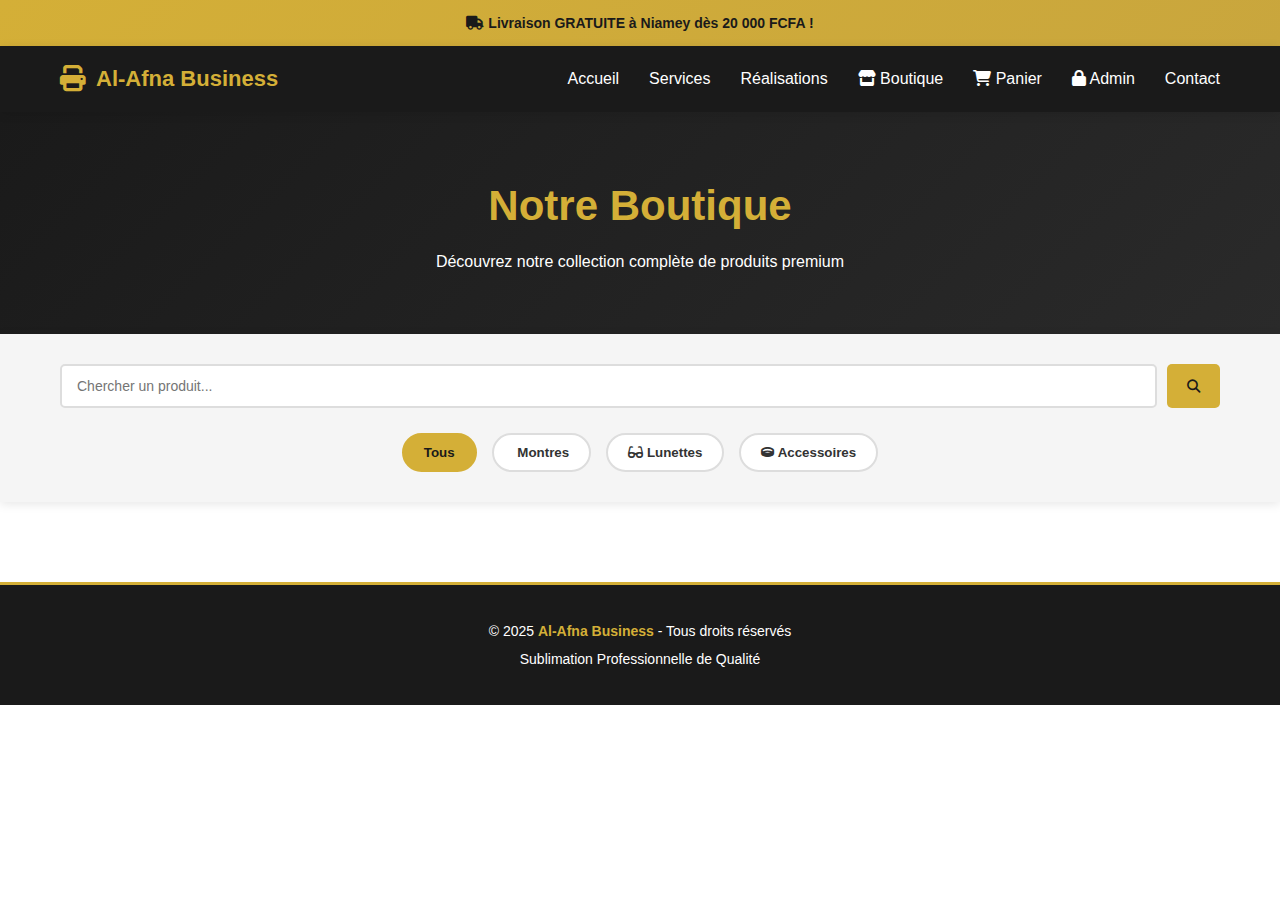
<file: boutique.html>
<!DOCTYPE html>
<html lang="fr">
<head>
    <meta charset="UTF-8">
    <meta name="viewport" content="width=device-width, initial-scale=1.0">
    <title>Boutique Complète - Al-Afna Business</title>
    <link rel="stylesheet" href="https://cdnjs.cloudflare.com/ajax/libs/font-awesome/6.4.0/css/all.min.css">
    <link rel="stylesheet" href="styles.css">
    <style>
        /* BOUTIQUE PAGE STYLES */
        .boutique-header {
            background: linear-gradient(135deg, var(--dark) 0%, #2a2a2a 100%);
            color: #fff;
            padding: 60px 20px;
            text-align: center;
        }

        .boutique-header h1 {
            font-size: 42px;
            color: var(--gold);
            margin-bottom: 10px;
        }

        .boutique-header p {
            font-size: 16px;
            margin-bottom: 0;
        }

        .filters-section {
            background-color: var(--light);
            padding: 30px 20px;
            position: sticky;
            top: 60px;
            z-index: 100;
            box-shadow: 0 2px 10px rgba(0,0,0,0.1);
        }

        .search-container {
            max-width: 1200px;
            margin: 0 auto 25px;
            display: flex;
            gap: 10px;
        }

        .search-container input {
            flex: 1;
            padding: 12px 15px;
            border: 2px solid var(--border);
            border-radius: 5px;
            font-size: 14px;
            font-family: inherit;
        }

        .search-container input:focus {
            outline: none;
            border-color: var(--gold);
        }

        .search-container button {
            padding: 12px 20px;
            background: var(--gold);
            color: var(--dark);
            border: none;
            border-radius: 5px;
            font-weight: 700;
            cursor: pointer;
            transition: transform 0.2s ease;
        }

        .search-container button:hover {
            transform: scale(1.05);
        }

        .filters {
            max-width: 1200px;
            margin: 0 auto;
            display: flex;
            gap: 15px;
            justify-content: center;
            flex-wrap: wrap;
        }

        .filter-btn {
            padding: 10px 20px;
            border: 2px solid var(--border);
            background-color: #fff;
            color: var(--text);
            border-radius: 25px;
            cursor: pointer;
            font-weight: 600;
            transition: all 0.3s ease;
            white-space: nowrap;
        }

        .filter-btn.active {
            background-color: var(--gold);
            color: var(--dark);
            border-color: var(--gold);
        }

        .filter-btn:hover {
            border-color: var(--gold);
            background-color: #f9f9f9;
        }

        .products-container {
            display: grid;
            grid-template-columns: repeat(auto-fill, minmax(280px, 1fr));
            gap: 25px;
            padding: 40px 20px;
            max-width: 1200px;
            margin: 0 auto;
        }

        .product-item {
            background: #fff;
            border-radius: 10px;
            overflow: hidden;
            box-shadow: 0 8px 20px rgba(0,0,0,0.1);
            transition: transform 0.3s ease, box-shadow 0.3s ease;
            display: flex;
            flex-direction: column;
        }

        .product-item:hover {
            transform: translateY(-10px);
            box-shadow: 0 15px 35px rgba(0,0,0,0.15);
        }

        .product-image {
            width: 100%;
            height: 250px;
            background-color: var(--light);
            display: flex;
            align-items: center;
            justify-content: center;
            color: #999;
            font-size: 50px;
            position: relative;
            overflow: hidden;
        }

        .product-image img {
            width: 100%;
            height: 100%;
            object-fit: cover;
            transition: transform 0.3s ease;
        }

        .product-item:hover .product-image img {
            transform: scale(1.1);
        }

        .stock-badge {
            position: absolute;
            top: 10px;
            right: 10px;
            padding: 8px 12px;
            background-color: #27ae60;
            color: #fff;
            border-radius: 20px;
            font-size: 11px;
            font-weight: 700;
            z-index: 10;
        }

        .stock-badge.out {
            background-color: #e74c3c;
        }

        .product-info {
            padding: 20px;
            display: flex;
            flex-direction: column;
            flex: 1;
        }

        .product-category {
            color: var(--gold);
            font-size: 11px;
            font-weight: 700;
            text-transform: uppercase;
            margin-bottom: 8px;
            letter-spacing: 0.5px;
        }

        .product-name {
            font-size: 18px;
            font-weight: 700;
            margin-bottom: 8px;
            color: var(--dark);
            line-height: 1.3;
        }

        .product-description {
            font-size: 13px;
            color: #666;
            margin-bottom: 12px;
            line-height: 1.4;
            flex: 1;
        }

        .product-colors {
            display: flex;
            gap: 8px;
            margin-bottom: 15px;
            flex-wrap: wrap;
        }

        .color-dot {
            width: 20px;
            height: 20px;
            border-radius: 50%;
            border: 2px solid #ddd;
            cursor: pointer;
            transition: transform 0.2s ease, border-color 0.2s ease;
        }

        .color-dot:hover {
            transform: scale(1.2);
            border-color: var(--gold);
        }

        .product-footer {
            display: flex;
            justify-content: space-between;
            align-items: center;
            padding-top: 15px;
            border-top: 1px solid var(--border);
            margin-top: auto;
        }

        .product-price {
            font-size: 20px;
            font-weight: 700;
            color: var(--gold);
        }

        .product-price small {
            font-size: 11px;
            color: #666;
            display: block;
        }

        .product-btn {
            padding: 10px 15px;
            background: var(--gold);
            color: var(--dark);
            border: none;
            border-radius: 5px;
            font-weight: 700;
            cursor: pointer;
            transition: all 0.3s ease;
            white-space: nowrap;
            display: flex;
            align-items: center;
            gap: 8px;
        }

        .product-btn:hover:not(.disabled) {
            transform: scale(1.05);
            background: #c9a63d;
        }

        .product-btn.disabled {
            background-color: #bbb;
            cursor: not-allowed;
            opacity: 0.6;
        }

        .no-products {
            grid-column: 1 / -1;
            text-align: center;
            padding: 80px 20px;
            color: #999;
            font-size: 18px;
        }

        /* RESPONSIVE DESIGN */
        @media (max-width: 768px) {
            .boutique-header {
                padding: 50px 20px;
            }

            .boutique-header h1 {
                font-size: 32px;
            }

            .boutique-header p {
                font-size: 14px;
            }

            .filters-section {
                top: 50px;
            }

            .search-container {
                flex-direction: column;
                margin-bottom: 20px;
            }

            .search-container input,
            .search-container button {
                width: 100%;
            }

            .filters {
                gap: 10px;
            }

            .filter-btn {
                padding: 8px 15px;
                font-size: 13px;
            }

            .products-container {
                grid-template-columns: repeat(auto-fill, minmax(200px, 1fr));
                gap: 15px;
                padding: 30px 15px;
            }

            .product-item {
                box-shadow: 0 4px 10px rgba(0,0,0,0.1);
            }

            .product-image {
                height: 200px;
            }

            .product-info {
                padding: 15px;
            }

            .product-name {
                font-size: 16px;
            }

            .product-description {
                font-size: 12px;
                margin-bottom: 10px;
            }

            .product-price {
                font-size: 18px;
            }

            .product-btn {
                padding: 8px 12px;
                font-size: 12px;
            }
        }

        @media (max-width: 480px) {
            .boutique-header {
                padding: 40px 15px;
            }

            .boutique-header h1 {
                font-size: 26px;
                margin-bottom: 8px;
            }

            .boutique-header p {
                font-size: 13px;
            }

            .filters-section {
                padding: 20px 15px;
                top: 50px;
            }

            .search-container {
                margin: 0 0 15px 0;
                gap: 8px;
            }

            .search-container input {
                padding: 10px 12px;
                font-size: 13px;
            }

            .search-container button {
                padding: 10px 15px;
            }

            .filters {
                gap: 8px;
            }

            .filter-btn {
                padding: 8px 12px;
                font-size: 12px;
            }

            .filter-btn i {
                display: none;
            }

            .products-container {
                grid-template-columns: repeat(auto-fill, minmax(150px, 1fr));
                gap: 12px;
                padding: 20px 10px;
            }

            .product-image {
                height: 150px;
            }

            .product-info {
                padding: 12px;
            }

            .product-category {
                font-size: 10px;
                margin-bottom: 5px;
            }

            .product-name {
                font-size: 14px;
                margin-bottom: 6px;
            }

            .product-description {
                font-size: 11px;
                margin-bottom: 8px;
            }

            .product-colors {
                margin-bottom: 10px;
            }

            .color-dot {
                width: 16px;
                height: 16px;
            }

            .product-footer {
                gap: 8px;
                padding-top: 10px;
            }

            .product-price {
                font-size: 16px;
            }

            .product-btn {
                padding: 8px 10px;
                font-size: 11px;
            }
        }
    </style>
</head>
<body>
    <div class="top-banner">
        <i class="fas fa-truck"></i> Livraison GRATUITE à Niamey dès 20 000 FCFA !
    </div>

    <nav>
        <div class="container">
            <div class="logo">
                <i class="fas fa-print"></i>
                Al-Afna Business
            </div>
            <button class="menu-toggle" onclick="toggleMenu()">
                <i class="fas fa-bars"></i>
            </button>
            <ul id="menu">
                <li><a href="index.html" onclick="closeMenu()">Accueil</a></li>
                <li><a href="index.html#services" onclick="closeMenu()">Services</a></li>
                <li><a href="index.html#images" onclick="closeMenu()">Réalisations</a></li>
                <li><a href="boutique.html" onclick="closeMenu()"><i class="fas fa-store"></i> Boutique</a></li>
                <li><a href="panier.html" onclick="closeMenu()"><i class="fas fa-shopping-cart"></i> Panier</a></li>
                <li><a href="admin.html" onclick="closeMenu()"><i class="fas fa-lock"></i> Admin</a></li>
                <li><a href="index.html#contact" onclick="closeMenu()">Contact</a></li>
            </ul>
        </div>
    </nav>

    <div class="boutique-header">
        <h1>Notre Boutique</h1>
        <p>Découvrez notre collection complète de produits premium</p>
    </div>

    <div class="filters-section">
        <div class="container">
            <div class="search-container">
                <input type="text" id="searchInput" placeholder="Chercher un produit..." onkeyup="filterBySearch()">
                <button onclick="filterBySearch()"><i class="fas fa-search"></i></button>
            </div>

            <div class="filters">
                <button class="filter-btn active" onclick="filterByCategory('all')">
                    Tous
                </button>
                <button class="filter-btn" onclick="filterByCategory('montres')">
                    <i class="fas fa-watch"></i> Montres
                </button>
                <button class="filter-btn" onclick="filterByCategory('lunettes')">
                    <i class="fas fa-glasses"></i> Lunettes
                </button>
                <button class="filter-btn" onclick="filterByCategory('accessoires')">
                    <i class="fas fa-ring"></i> Accessoires
                </button>
            </div>
        </div>
    </div>

    <div class="products-container" id="productsContainer">
        <!-- Les produits seront insérés ici par JavaScript -->
    </div>

    <footer>
        <p>&copy; 2025 <span class="footer-gold">Al-Afna Business</span> - Tous droits réservés</p>
        <p>Sublimation Professionnelle de Qualité</p>
    </footer>

    <script src="boutique.js"></script>
    <script src="products.js"></script>
    <script src="shop.js"></script>
</body>
</html>
</file>
<file: styles.css>
* {
    margin: 0;
    padding: 0;
    box-sizing: border-box;
}

:root {
    --gold: #d4af37;
    --dark: #1a1a1a;
    --light: #f5f5f5;
    --text: #333;
    --border: #ddd;
}

body {
    font-family: 'Segoe UI', Tahoma, Geneva, Verdana, sans-serif;
    line-height: 1.6;
    color: var(--text);
    background-color: #fff;
}

.container {
    max-width: 1200px;
    margin: 0 auto;
    padding: 0 20px;
}

/* TOP BANNER */
.top-banner {
    background: linear-gradient(135deg, var(--gold) 0%, #c9a63d 100%);
    color: var(--dark);
    text-align: center;
    padding: 12px 20px;
    font-weight: 600;
    font-size: 14px;
    animation: slideDown 0.5s ease;
}

@keyframes slideDown {
    from {
        transform: translateY(-100%);
        opacity: 0;
    }
    to {
        transform: translateY(0);
        opacity: 1;
    }
}

/* NAVIGATION */
nav {
    background-color: var(--dark);
    position: sticky;
    top: 0;
    z-index: 1000;
    box-shadow: 0 2px 10px rgba(0,0,0,0.1);
}

nav .container {
    display: flex;
    justify-content: space-between;
    align-items: center;
    padding: 15px 20px;
}

.logo {
    color: var(--gold);
    font-size: 22px;
    font-weight: 700;
    display: flex;
    align-items: center;
    gap: 10px;
}

.logo i {
    font-size: 26px;
}

nav ul {
    display: flex;
    list-style: none;
    gap: 30px;
}

nav a {
    color: #fff;
    text-decoration: none;
    font-weight: 500;
    transition: color 0.3s ease;
    position: relative;
}

nav a::after {
    content: '';
    position: absolute;
    bottom: -5px;
    left: 0;
    width: 0;
    height: 2px;
    background-color: var(--gold);
    transition: width 0.3s ease;
}

nav a:hover::after {
    width: 100%;
}

nav a:hover {
    color: var(--gold);
}

.menu-toggle {
    display: none;
    background: none;
    border: none;
    color: var(--gold);
    font-size: 24px;
    cursor: pointer;
}

/* HERO SECTION */
.hero {
    background: linear-gradient(135deg, var(--dark) 0%, #2a2a2a 100%);
    color: #fff;
    padding: 100px 20px;
    text-align: center;
    min-height: 500px;
    display: flex;
    align-items: center;
    justify-content: center;
}

.hero-content {
    max-width: 600px;
    animation: fadeInUp 0.8s ease;
}

@keyframes fadeInUp {
    from {
        opacity: 0;
        transform: translateY(30px);
    }
    to {
        opacity: 1;
        transform: translateY(0);
    }
}

.hero h1 {
    font-size: 48px;
    margin-bottom: 20px;
    color: var(--gold);
}

.hero p {
    font-size: 18px;
    margin-bottom: 15px;
    line-height: 1.8;
}

.cta-button {
    display: inline-block;
    background: linear-gradient(135deg, var(--gold) 0%, #c9a63d 100%);
    color: var(--dark);
    padding: 14px 40px;
    border-radius: 50px;
    text-decoration: none;
    font-weight: 700;
    transition: transform 0.3s ease, box-shadow 0.3s ease;
    margin-top: 20px;
    border: 2px solid var(--gold);
}

.cta-button:hover {
    transform: translateY(-3px);
    box-shadow: 0 10px 25px rgba(212, 175, 55, 0.3);
}

/* FEATURES BAR */
.features-bar {
    background-color: var(--light);
    padding: 50px 20px;
}

.features-container {
    max-width: 1200px;
    margin: 0 auto;
    display: grid;
    grid-template-columns: repeat(auto-fit, minmax(250px, 1fr));
    gap: 30px;
}

.feature-item {
    display: flex;
    gap: 20px;
    align-items: flex-start;
}

.feature-icon {
    font-size: 40px;
    color: var(--gold);
    min-width: 60px;
    text-align: center;
}

.feature-item h4 {
    color: var(--dark);
    margin-bottom: 8px;
}

.feature-item p {
    color: #666;
    font-size: 14px;
}

/* SECTIONS GENERAL */
section {
    padding: 80px 20px;
}

section h2 {
    text-align: center;
    font-size: 36px;
    margin-bottom: 50px;
    color: var(--dark);
    position: relative;
    display: inline-block;
    width: 100%;
}

section h2::after {
    content: '';
    display: block;
    width: 80px;
    height: 3px;
    background-color: var(--gold);
    margin: 15px auto 0;
}

/* SERVICES SECTION */
#services {
    background-color: #f9f9f9;
}

.services-grid {
    display: grid;
    grid-template-columns: repeat(auto-fit, minmax(280px, 1fr));
    gap: 30px;
}

.service-card {
    background: #fff;
    padding: 40px 30px;
    border-radius: 10px;
    text-align: center;
    transition: transform 0.3s ease, box-shadow 0.3s ease;
    border: 2px solid transparent;
}

.service-card:hover {
    transform: translateY(-10px);
    box-shadow: 0 15px 35px rgba(0,0,0,0.1);
    border-color: var(--gold);
}

.service-icon {
    font-size: 50px;
    color: var(--gold);
    margin-bottom: 20px;
}

.service-card h3 {
    margin-bottom: 15px;
    color: var(--dark);
    font-size: 20px;
}

.service-card p {
    color: #666;
    font-size: 14px;
    line-height: 1.6;
}

/* IMAGES SECTION (Réalisations) */
#images {
    background-color: #fff;
}

.images-grid {
    display: grid;
    grid-template-columns: repeat(auto-fit, minmax(300px, 1fr));
    gap: 25px;
}

.image-card {
    position: relative;
    height: 250px;
    border-radius: 10px;
    overflow: hidden;
    box-shadow: 0 8px 20px rgba(0,0,0,0.15);
    transition: transform 0.3s ease, box-shadow 0.3s ease;
    cursor: pointer;
    display: flex;
    align-items: flex-end;
}

.image-card img {
    position: absolute;
    top: 0;
    left: 0;
    width: 100%;
    height: 100%;
    object-fit: cover;
    z-index: 1;
    transition: transform 0.3s ease;
}

.image-card:hover img {
    transform: scale(1.1);
}

.image-card:hover {
    box-shadow: 0 15px 40px rgba(212, 175, 55, 0.3);
}

.image-card span {
    position: absolute;
    bottom: 0;
    left: 0;
    right: 0;
    background: linear-gradient(to top, rgba(0,0,0,0.9), rgba(0,0,0,0.3));
    color: #fff;
    padding: 20px;
    font-weight: 600;
    font-size: 16px;
    width: 100%;
    text-align: center;
    z-index: 2;
    transition: background 0.3s ease;
}

.image-card:hover span {
    background: linear-gradient(to top, rgba(212, 175, 55, 0.95), rgba(212, 175, 55, 0.5));
}

/* FORM SECTION */
#commander {
    background: linear-gradient(135deg, #f9f9f9 0%, #f0f0f0 100%);
}

.order-form {
    max-width: 600px;
    margin: 0 auto;
    background: #fff;
    padding: 40px;
    border-radius: 10px;
    box-shadow: 0 10px 30px rgba(0,0,0,0.1);
}

.form-group {
    margin-bottom: 25px;
}

.form-group label {
    display: block;
    margin-bottom: 8px;
    color: var(--dark);
    font-weight: 600;
}

.form-group input,
.form-group select,
.form-group textarea {
    width: 100%;
    padding: 12px 15px;
    border: 2px solid var(--border);
    border-radius: 5px;
    font-size: 14px;
    transition: border-color 0.3s ease;
    font-family: inherit;
}

.form-group input:focus,
.form-group select:focus,
.form-group textarea:focus {
    outline: none;
    border-color: var(--gold);
    box-shadow: 0 0 8px rgba(212, 175, 55, 0.2);
}

.form-group textarea {
    resize: vertical;
    min-height: 120px;
}

.submit-btn {
    width: 100%;
    padding: 14px;
    background: linear-gradient(135deg, var(--gold) 0%, #c9a63d 100%);
    color: var(--dark);
    border: none;
    border-radius: 5px;
    font-weight: 700;
    font-size: 16px;
    cursor: pointer;
    transition: transform 0.3s ease, box-shadow 0.3s ease;
}

.submit-btn:hover {
    transform: translateY(-2px);
    box-shadow: 0 10px 25px rgba(212, 175, 55, 0.3);
}

/* CONTACT SECTION */
#contact {
    background-color: #f9f9f9;
}

.contact-info {
    display: grid;
    grid-template-columns: repeat(auto-fit, minmax(250px, 1fr));
    gap: 30px;
    margin-bottom: 50px;
}

.contact-card {
    text-align: center;
    padding: 30px;
    background: #fff;
    border-radius: 10px;
    box-shadow: 0 8px 20px rgba(0,0,0,0.1);
    transition: transform 0.3s ease;
}

.contact-card:hover {
    transform: translateY(-5px);
}

.contact-card i {
    font-size: 40px;
    color: var(--gold);
    margin-bottom: 15px;
}

.contact-card h3 {
    margin-bottom: 10px;
    color: var(--dark);
}

.contact-card p {
    color: #666;
}

.social-buttons {
    display: flex;
    flex-wrap: wrap;
    gap: 15px;
    justify-content: center;
}

.social-btn {
    display: inline-flex;
    align-items: center;
    gap: 8px;
    padding: 12px 20px;
    border-radius: 5px;
    text-decoration: none;
    font-weight: 600;
    transition: transform 0.3s ease, box-shadow 0.3s ease;
    color: #fff;
}

.social-btn.whatsapp {
    background-color: #25D366;
}

.social-btn.facebook {
    background-color: #1877F2;
}

.social-btn.instagram {
    background: linear-gradient(135deg, #833AB4, #FD1D1D);
}

.social-btn.email {
    background-color: #EA4335;
}

.social-btn.phone {
    background-color: #34B7F1;
}

.social-btn:hover {
    transform: translateY(-3px);
    box-shadow: 0 10px 20px rgba(0,0,0,0.2);
}

/* NEWSLETTER SECTION */
.section1 {
    background: linear-gradient(135deg, var(--dark) 0%, #2a2a2a 100%);
    padding: 60px 20px;
}

.newsletter-section {
    max-width: 500px;
    margin: 0 auto;
    text-align: center;
    color: #fff;
}

.newsletter-section h3 {
    font-size: 28px;
    margin-bottom: 15px;
    color: var(--gold);
}

.newsletter-section p {
    margin-bottom: 25px;
    font-size: 15px;
}

.newsletter-form {
    display: flex;
    gap: 10px;
}

.newsletter-input {
    flex: 1;
    padding: 12px 15px;
    border: none;
    border-radius: 5px;
    font-size: 14px;
}

.newsletter-btn {
    padding: 12px 25px;
    background: linear-gradient(135deg, var(--gold) 0%, #c9a63d 100%);
    color: var(--dark);
    border: none;
    border-radius: 5px;
    font-weight: 700;
    cursor: pointer;
    transition: transform 0.3s ease;
}

.newsletter-btn:hover {
    transform: translateY(-2px);
}

/* FOOTER */
footer {
    background-color: var(--dark);
    color: #fff;
    text-align: center;
    padding: 30px 20px;
    border-top: 3px solid var(--gold);
}

footer p {
    margin: 5px 0;
    font-size: 14px;
}

.footer-gold {
    color: var(--gold);
    font-weight: 700;
}

/* RESPONSIVE DESIGN */
@media (max-width: 768px) {
    .hero h1 {
        font-size: 32px;
    }

    .hero p {
        font-size: 16px;
    }

    nav ul {
        display: none;
        position: absolute;
        top: 60px;
        left: 0;
        right: 0;
        background-color: var(--dark);
        flex-direction: column;
        gap: 0;
        padding: 20px;
        border-top: 1px solid var(--gold);
    }

    nav ul.active {
        display: flex;
    }

    nav a {
        padding: 10px 0;
        display: block;
    }

    .menu-toggle {
        display: block;
    }

    section h2 {
        font-size: 28px;
    }

    .services-grid,
    .images-grid,
    .contact-info {
        grid-template-columns: 1fr;
    }

    .social-buttons {
        flex-direction: column;
    }

    .social-btn {
        width: 100%;
        justify-content: center;
    }

    .newsletter-form {
        flex-direction: column;
    }

    section {
        padding: 50px 20px;
    }

    .features-container {
        grid-template-columns: 1fr;
    }
}

@media (max-width: 480px) {
    .hero {
        padding: 60px 15px;
        min-height: 400px;
    }

    .hero h1 {
        font-size: 26px;
    }

    .cta-button {
        padding: 12px 30px;
        font-size: 14px;
    }

    .order-form {
        padding: 25px;
    }

    .image-card {
        height: 200px;
    }
}

/*images*/
     .boutique-grid {
            display: grid;
            grid-template-columns: repeat(auto-fit, minmax(250px, 1fr));
            gap: 25px;
            margin-top: 30px;
        }

        .product-card-home {
            background: #fff;
            border-radius: 10px;
            overflow: hidden;
            box-shadow: 0 8px 20px rgba(0,0,0,0.1);
            transition: all 0.3s ease;
            display: flex;
            flex-direction: column;
        }

        .product-card-home:hover {
            transform: translateY(-10px);
            box-shadow: 0 15px 35px rgba(0,0,0,0.15);
        }

        .product-card-home img {
            width: 100%;
            height: 250px;
            object-fit: cover;
            display: block;
        }

        .product-card-info {
            padding: 20px;
            flex: 1;
            display: flex;
            flex-direction: column;
        }

        .product-card-category {
            color: var(--gold);
            font-size: 12px;
            font-weight: 700;
            text-transform: uppercase;
            margin-bottom: 8px;
        }

        .product-card-name {
            font-size: 18px;
            font-weight: 700;
            color: var(--dark);
            margin-bottom: 8px;
            line-height: 1.3;
        }

        .product-card-desc {
            font-size: 13px;
            color: #666;
            margin-bottom: 12px;
            flex: 1;
        }

        .product-card-price {
            font-size: 20px;
            font-weight: 700;
            color: var(--gold);
            margin-bottom: 15px;
        }

        .product-card-actions {
            display: flex;
            gap: 10px;
        }

        .btn-view {
            flex: 1;
            padding: 10px;
            background: #f0f0f0;
            color: var(--dark);
            border: 2px solid var(--gold);
            border-radius: 5px;
            font-weight: 700;
            cursor: pointer;
            transition: all 0.3s ease;
            text-decoration: none;
            text-align: center;
        }

        .btn-view:hover {
            background: var(--gold);
            color: var(--dark);
        }

        .btn-cart {
            flex: 1;
            padding: 10px;
            background: var(--gold);
            color: var(--dark);
            border: none;
            border-radius: 5px;
            font-weight: 700;
            cursor: pointer;
            transition: all 0.3s ease;
        }

        .btn-cart:hover:not(.disabled) {
            background: #c9a63d;
            transform: scale(1.05);
        }

        .btn-cart.disabled {
            background: #bbb;
            cursor: not-allowed;
            opacity: 0.6;
        }

        .stock-badge-home {
            position: absolute;
            top: 10px;
            right: 10px;
            padding: 8px 12px;
            background: #27ae60;
            color: #fff;
            border-radius: 20px;
            font-size: 11px;
            font-weight: 700;
        }

        .stock-badge-home.out {
            background: #e74c3c;
        }

        .product-card-home > img {
            position: relative;
        }

        @media (max-width: 768px) {
            .boutique-grid {
                grid-template-columns: repeat(auto-fit, minmax(200px, 1fr));
                gap: 15px;
            }

            .product-card-home img {
                height: 200px;
            }

            .product-card-info {
                padding: 15px;
            }

            .product-card-name {
                font-size: 16px;
            }

            .product-card-price {
                font-size: 18px;
            }
        }

        @media (max-width: 480px) {
            .boutique-grid {
                grid-template-columns: 1fr;
            }

            .product-card-home img {
                height: 180px;
            }

            .product-card-info {
                padding: 12px;
            }

            .product-card-name {
                font-size: 14px;
            }

            .product-card-price {
                font-size: 16px;
            }

            .btn-view, .btn-cart {
                padding: 8px;
                font-size: 12px;
            }
        }
</file>
